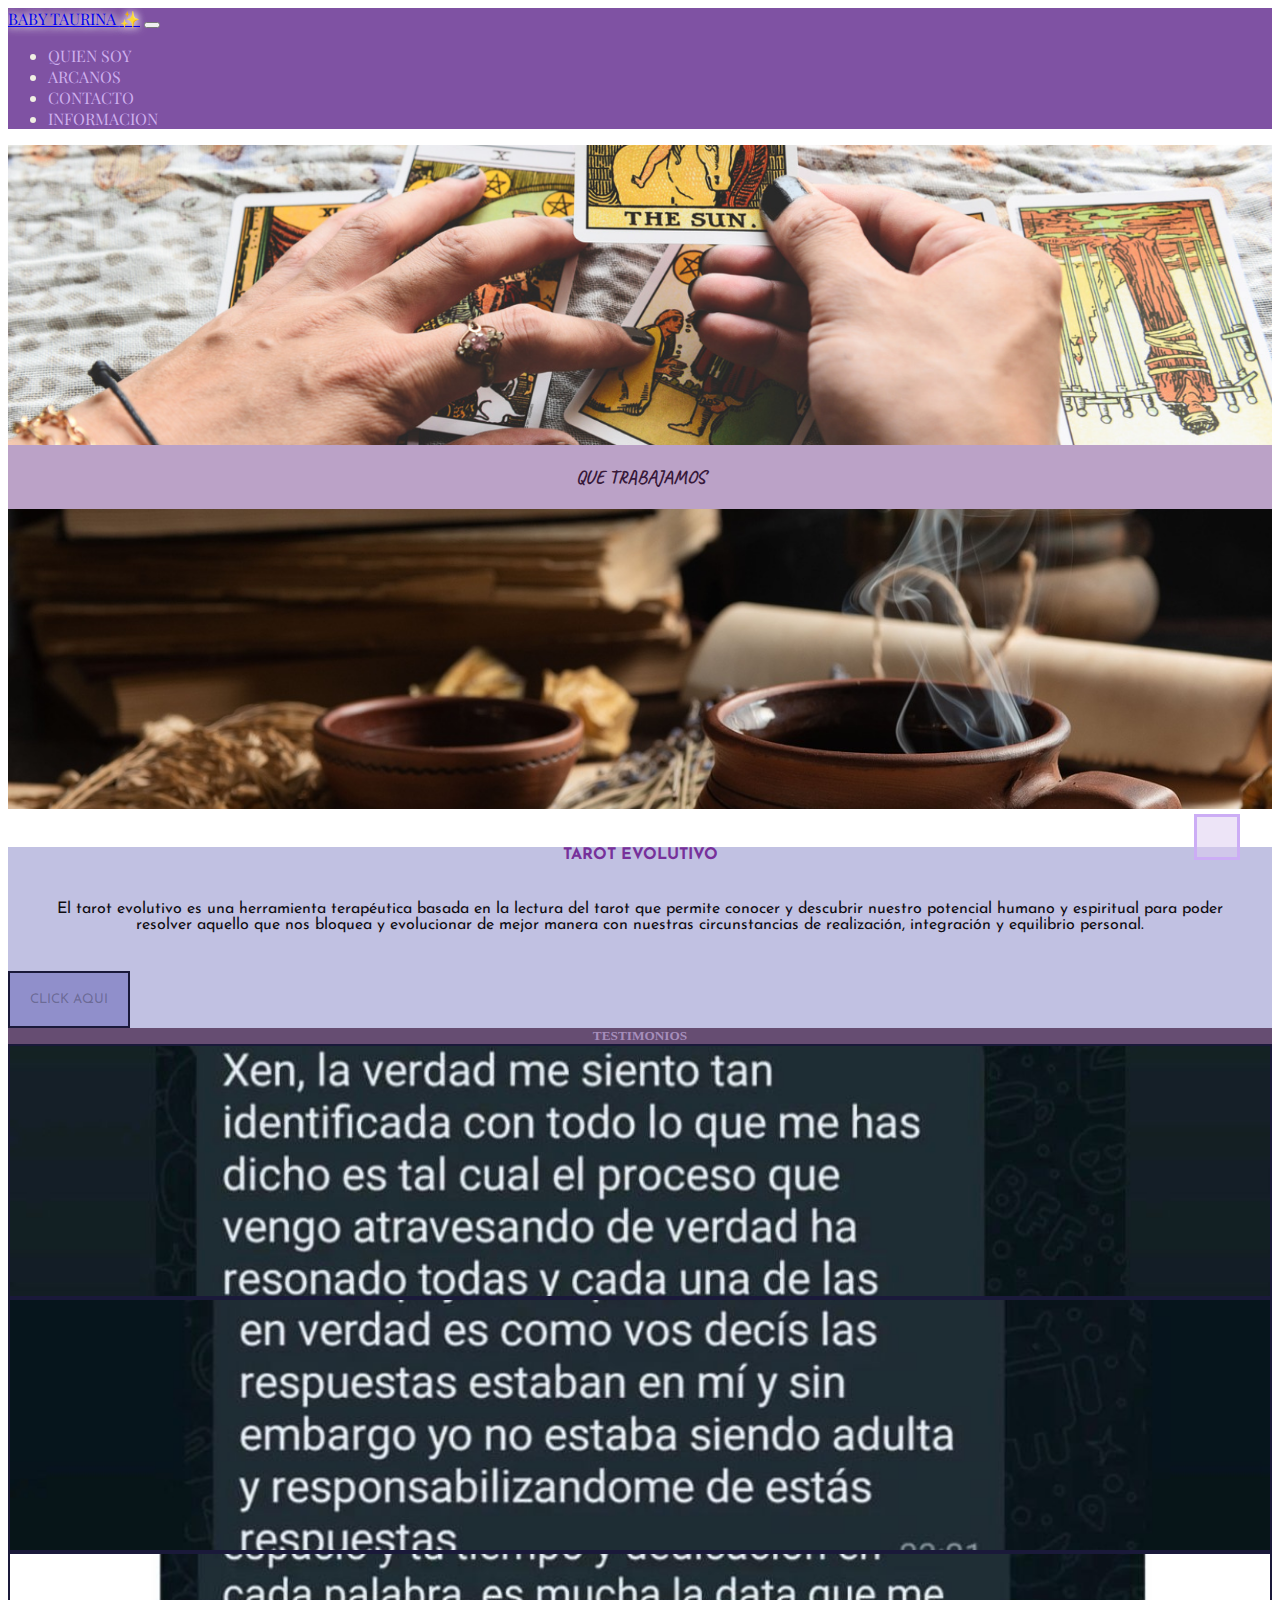
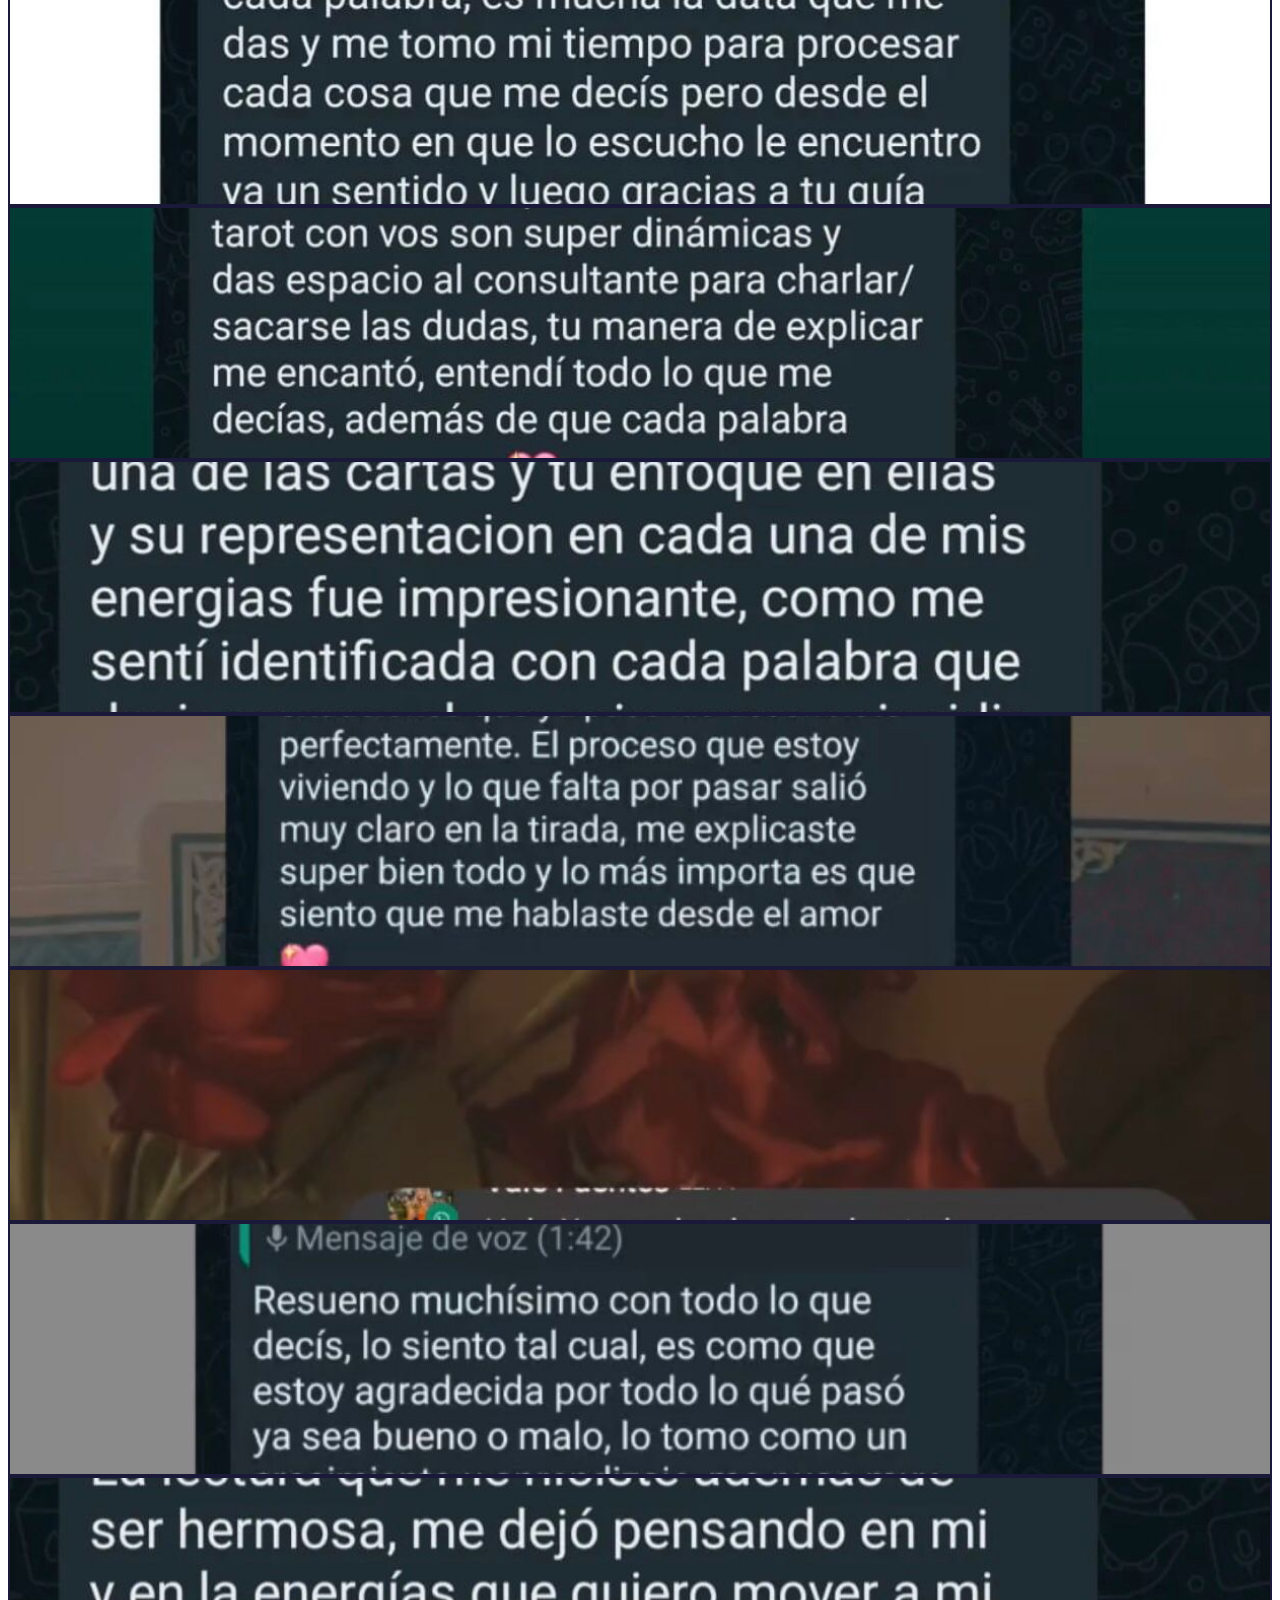
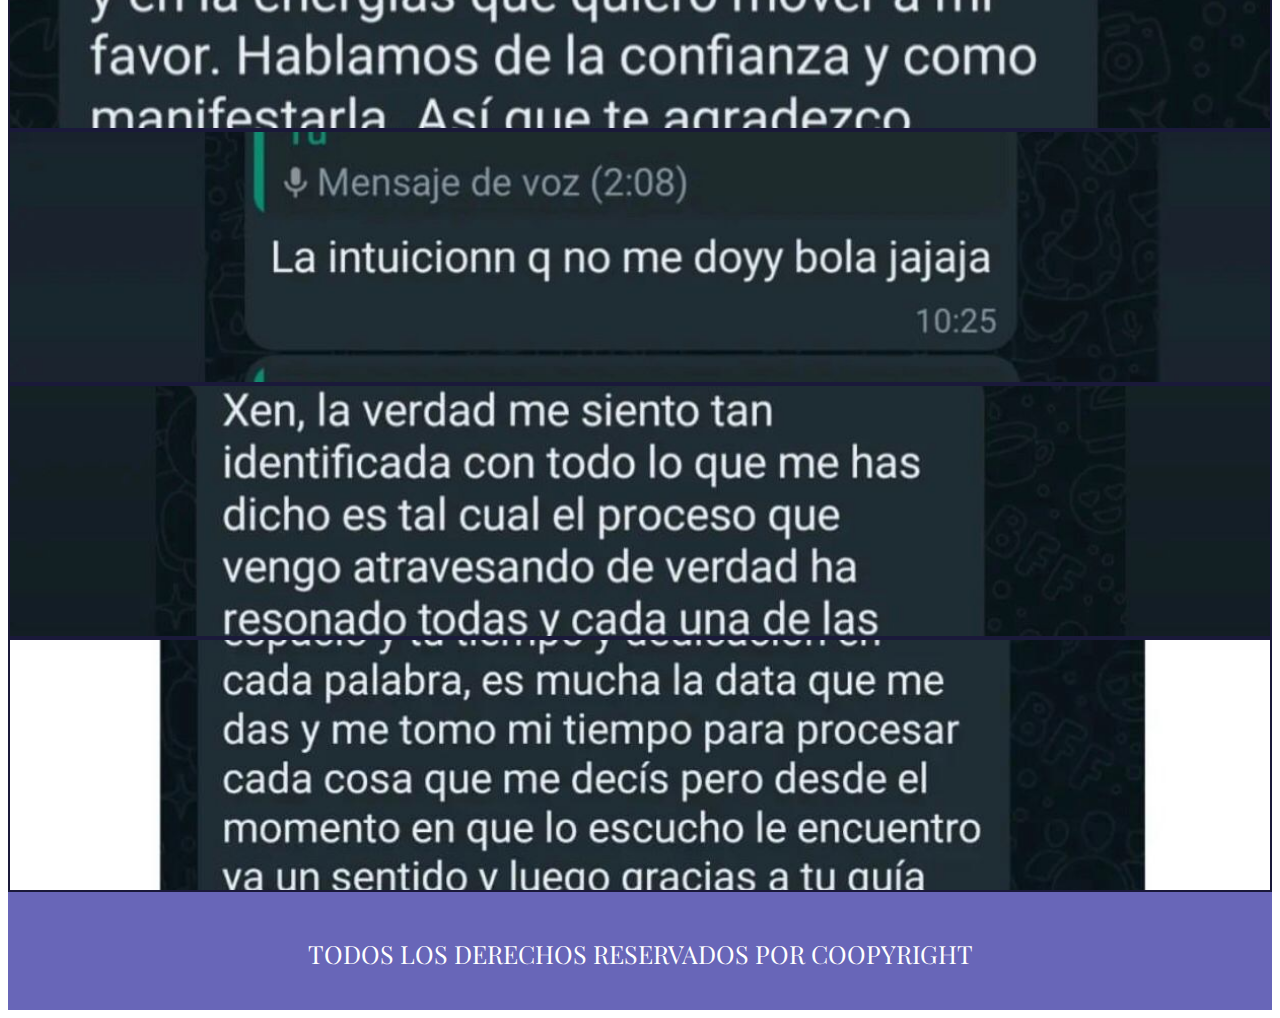
<file: index.html>
<!DOCTYPE html>
<html lang="es">

<head>
  <meta charset="UTF-8">
  <meta http-equiv="X-UA-Compatible" content="IE=edge">
  <meta name="viewport" content="width=device-width, initial-scale=1.0">
  <link rel="shortcut icon" href="img/tauro.png" type="image/x-icon">
  <link rel="stylesheet" href="https://cdnjs.cloudflare.com/ajax/libs/font-awesome/6.4.0/css/all.min.css"
    integrity="sha512-iecdLmaskl7CVkqkXNQ/ZH/XLlvWZOJyj7Yy7tcenmpD1ypASozpmT/E0iPtmFIB46ZmdtAc9eNBvH0H/ZpiBw=="
    crossorigin="anonymous" referrerpolicy="no-referrer" />
  <link rel="stylesheet" href="https://cdn.jsdelivr.net/npm/bootstrap@4.6.2/dist/css/bootstrap.min.css"
    integrity="sha384-xOolHFLEh07PJGoPkLv1IbcEPTNtaed2xpHsD9ESMhqIYd0nLMwNLD69Npy4HI+N" crossorigin="anonymous">
  <link rel="stylesheet" href="estilos.css">
  <title>HOME</title>
</head>

<body>
  <!-- comienza navbar -->
  <nav class="navbar navbar-expand-md  navbar-dark" id="HOMEBARRA">
    <!-- Brand -->
    <a class="navbar-brand" href="index.html">BABY TAURINA <span>✨</span></a>

    <!-- Toggler/collapsibe Button -->
    <button class="navbar-toggler" type="button" data-toggle="collapse" data-target="#collapsibleNavbar">
      <i class="fa-solid fa-bars-staggered fa-beat-fade"></i>
    </button>

    <!-- Navbar links -->
    <div class="collapse navbar-collapse" id="collapsibleNavbar">
      <ul class="navbar-nav">
        <li class="nav-item">
          <a class="nav-link" href="quiensoy.html">QUIEN SOY</a>
        </li>
        <li class="nav-item">
          <a class="nav-link" href="arcanos.html">ARCANOS</a>
        </li>
        <li class="nav-item">
          <a class="nav-link" href="contacto.html">CONTACTO</a>
        </li>
        <li class="nav-item">
          <a class="nav-link" href="masinfo.html">INFORMACION</a>
        </li>
      </ul>
    </div>
  </nav>
  <!-- finaliza navbar -->

  <!-- jumbotron inicia -->
  <div class="jumbotron">
  </div>
  <!-- jumbotron finaliza -->

  <!-- nosotros del home inicia -->
  <h3>QUE TRABAJAMOS</h3>
  <div class="container-fluid nosotros">
    <div class="row">
      <div class="col-md-6 n-left"></div>
      <div class="col-md-6 n-right">
        <h4>TAROT EVOLUTIVO</h4>
        <p class="homep">El tarot evolutivo es una herramienta terapéutica basada en la lectura del tarot que permite
          conocer y descubrir nuestro potencial humano y espiritual para poder resolver aquello que nos bloquea y
          evolucionar de mejor manera con nuestras circunstancias de realización, integración y equilibrio personal.</p>
        <button class="btn btn-primary" id="botonhome" disabled>
          <span class="spinner-grow spinner-grow-sm"></span>
          CLICK AQUI
        </button>
      </div>
    </div>
  </div>
  <!-- nosotros del home finaliza -->

<!-- comienza galeria de home -->
<h5>TESTIMONIOS</h5>
<div class="container-fluid gal">
  <div class="row">
    <article class="col-sm-6 col-md-4 col-lg-3 art1"></article>
    <article class="col-sm-6 col-md-4 col-lg-3 art2"></article>
    <article class="col-sm-6 col-md-4 col-lg-3 art3"></article>
    <article class="col-sm-6 col-md-4 col-lg-3 art4"></article>
    <article class="col-sm-6 col-md-4 col-lg-3 art5"></article>
    <article class="col-sm-6 col-md-4 col-lg-3 art6"></article>
    <article class="col-sm-6 col-md-4 col-lg-3 art7"></article>
    <article class="col-sm-6 col-md-4 col-lg-3 art8"></article>
    <article class="col-sm-6 col-md-4 col-lg-3 art9"></article>
    <article class="col-sm-6 col-md-4 col-lg-3 art10"></article<article class="col-sm-6 col-md-4 col-lg-3 art10"></article>
    <article class="col-sm-6 col-md-4 col-lg-3 art1"></article>
    <article class="col-sm-6 col-md-4 col-lg-3 art3"></article>
  </div>

</div> 
<!-- finaliza galeria de home -->

  <!-- comienza footer -->
  <footer>
    <p>TODOS LOS DERECHOS RESERVADOS POR COOPYRIGHT</p>
    <div class="redes">
      <a href="https://www.instagram.com/baby.taurina/" target="_blank"><i class="fa-brands fa-instagram fa-beat"></i></a>
      <a href="https://twitter.com/TarotEvolutivo"target="_blank"><i class="fa-brands fa-twitter fa-beat"></i></a>
      <a href="https://www.facebook.com/tarotypsicogenealogia"target="_blank"><i class="fa-brands fa-facebook fa-beat"></i></a>
    </div>
  </footer>
  <a href="#" class="subir"><i class="fa-solid fa-chevron-up fa-bounce"></i></a>
  <!-- finaliza footer -->

  <!-- linkiado de bootrstrap -->
  <script src="https://cdn.jsdelivr.net/npm/jquery@3.5.1/dist/jquery.slim.min.js"
    integrity="sha384-DfXdz2htPH0lsSSs5nCTpuj/zy4C+OGpamoFVy38MVBnE+IbbVYUew+OrCXaRkfj"
    crossorigin="anonymous"></script>
  <script src="https://cdn.jsdelivr.net/npm/popper.js@1.16.1/dist/umd/popper.min.js"
    integrity="sha384-9/reFTGAW83EW2RDu2S0VKaIzap3H66lZH81PoYlFhbGU+6BZp6G7niu735Sk7lN"
    crossorigin="anonymous"></script>
  <script src="https://cdn.jsdelivr.net/npm/bootstrap@4.6.2/dist/js/bootstrap.min.js"
    integrity="sha384-+sLIOodYLS7CIrQpBjl+C7nPvqq+FbNUBDunl/OZv93DB7Ln/533i8e/mZXLi/P+"
    crossorigin="anonymous"></script>
  <!-- linkiado de bootrstrap -->
</body>

</html>
</file>
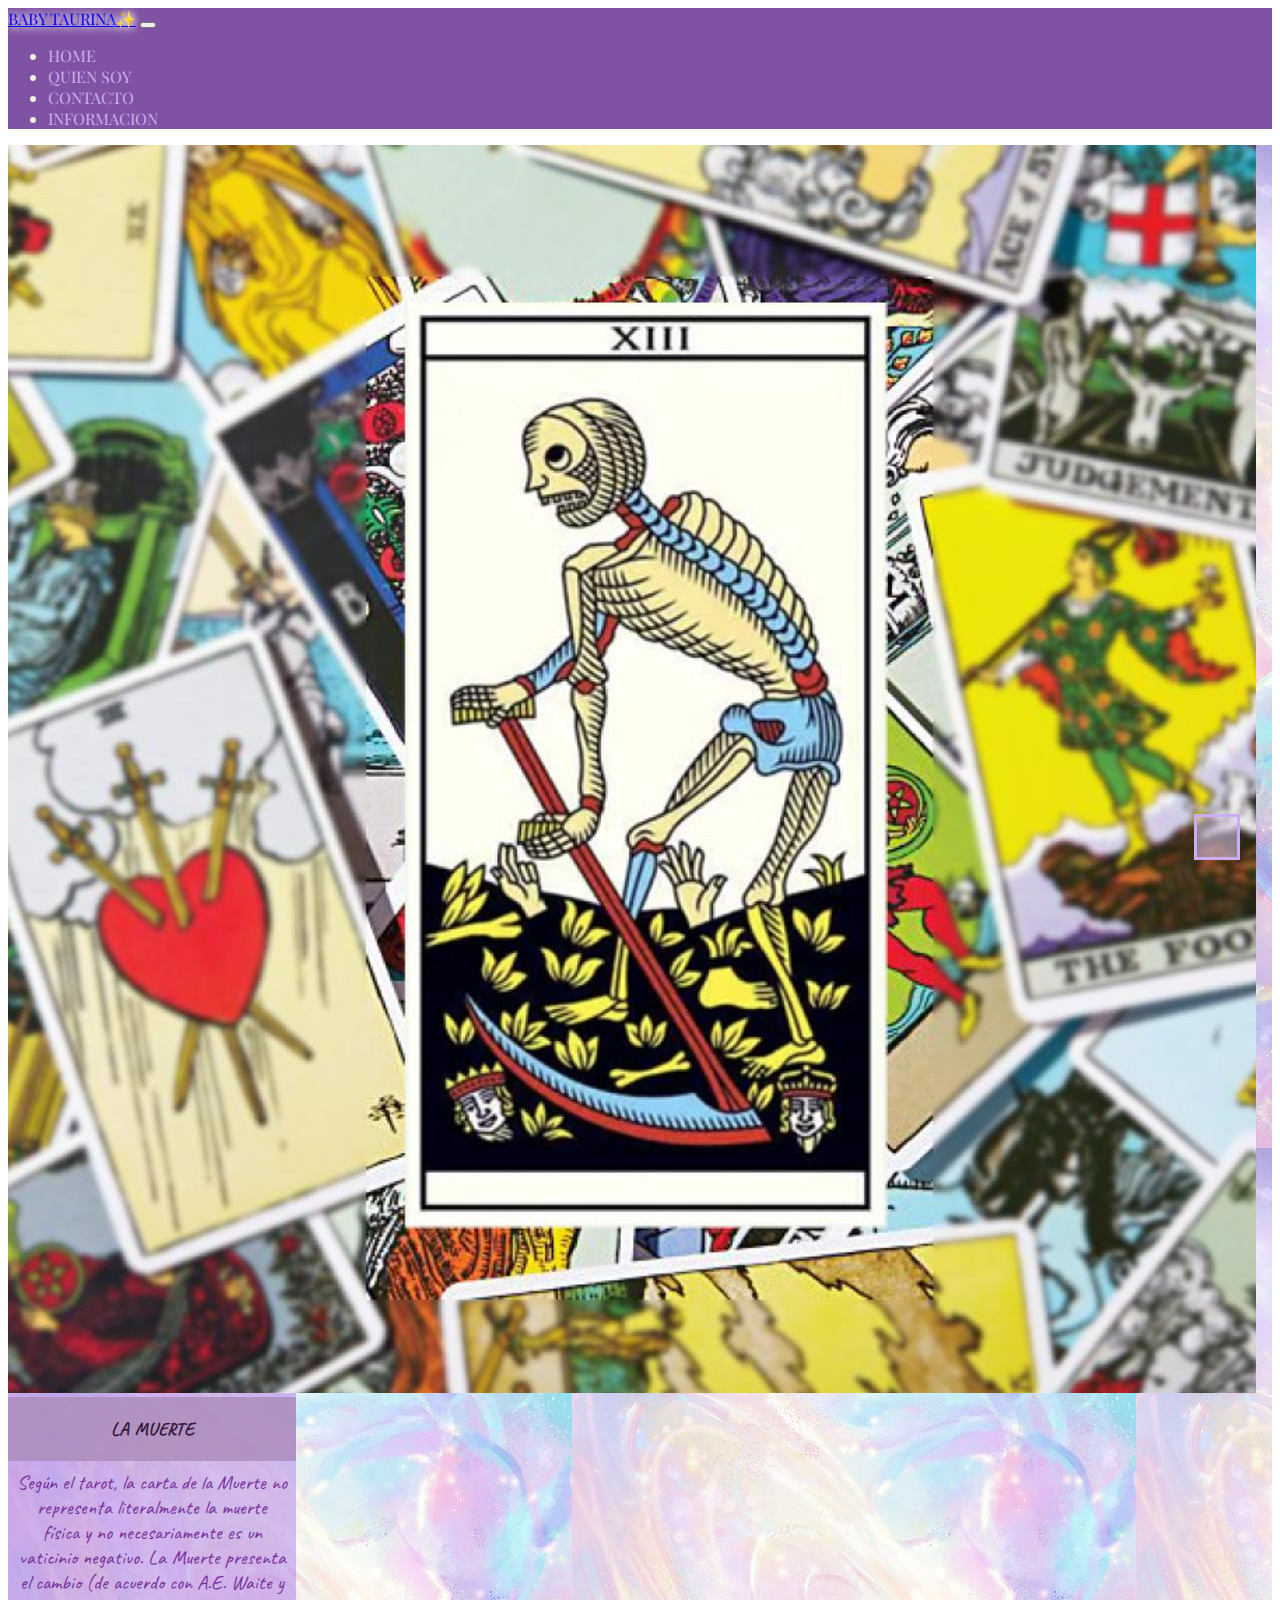
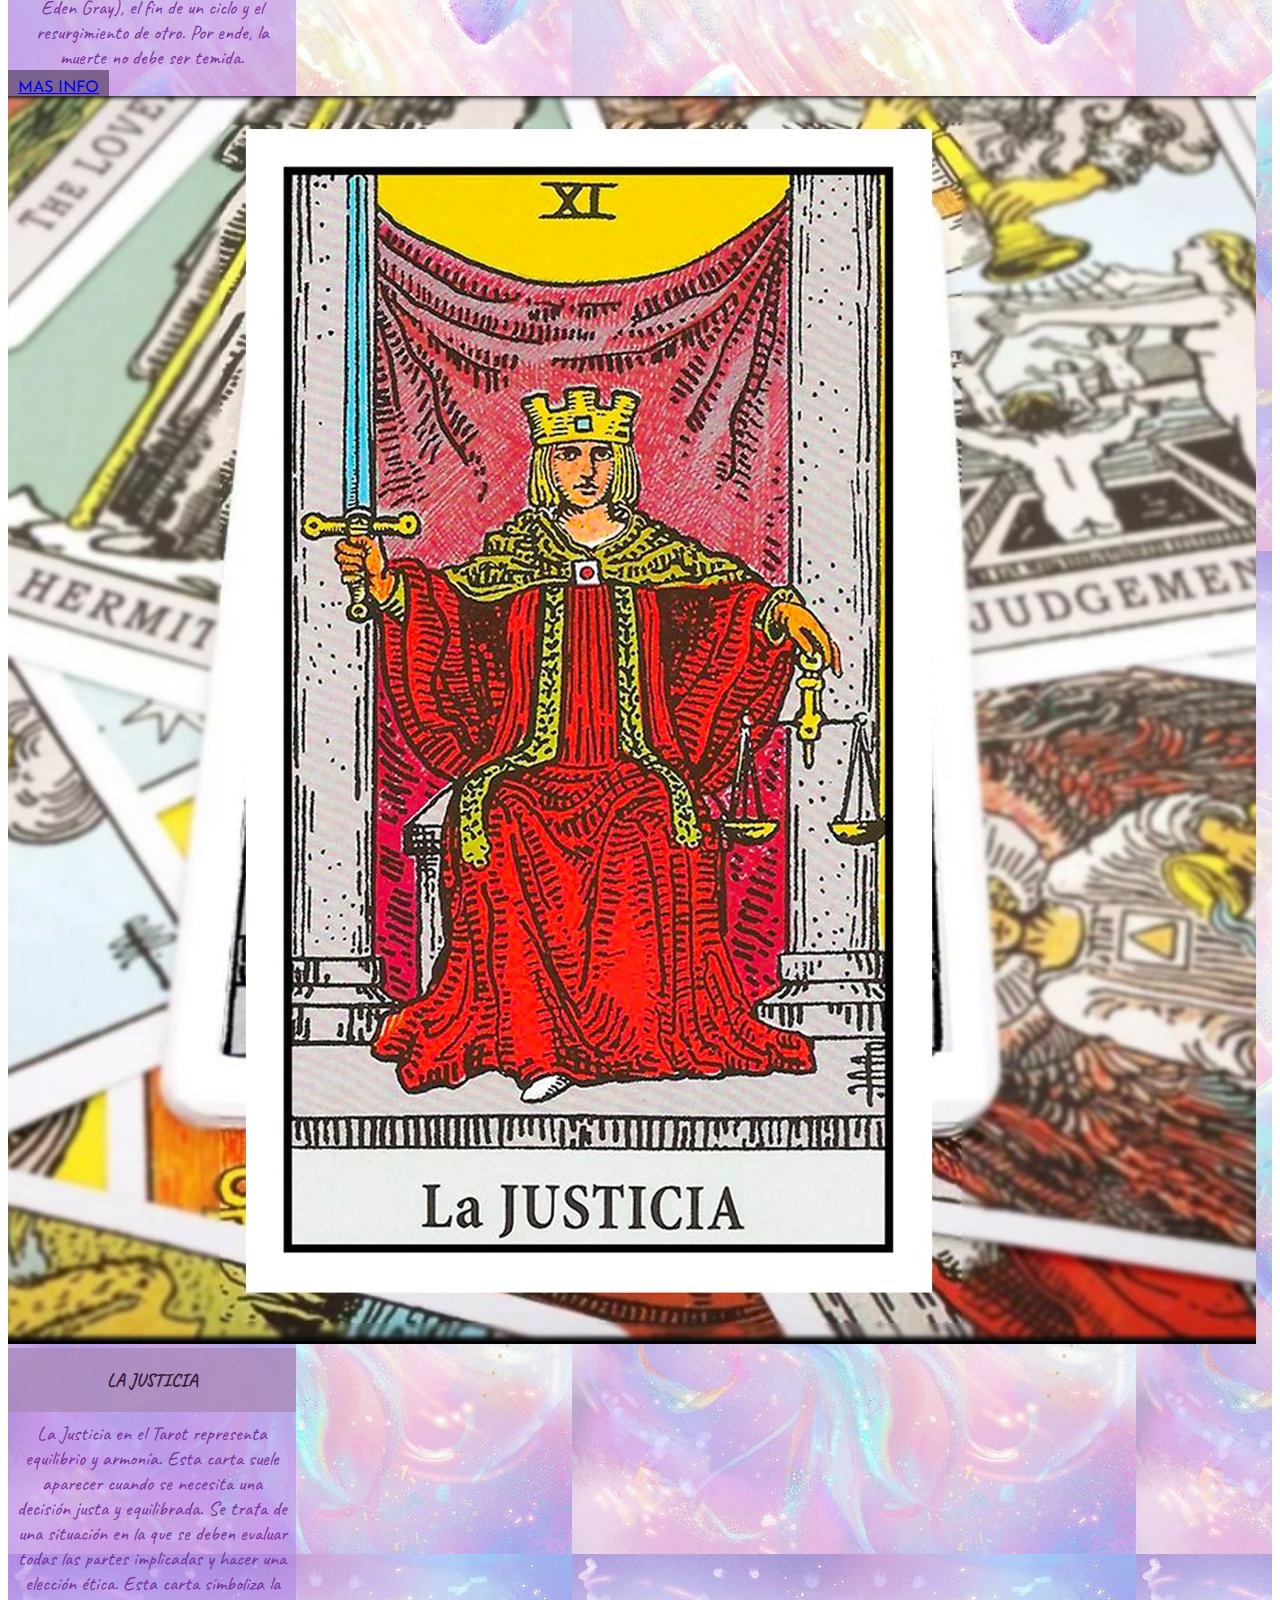
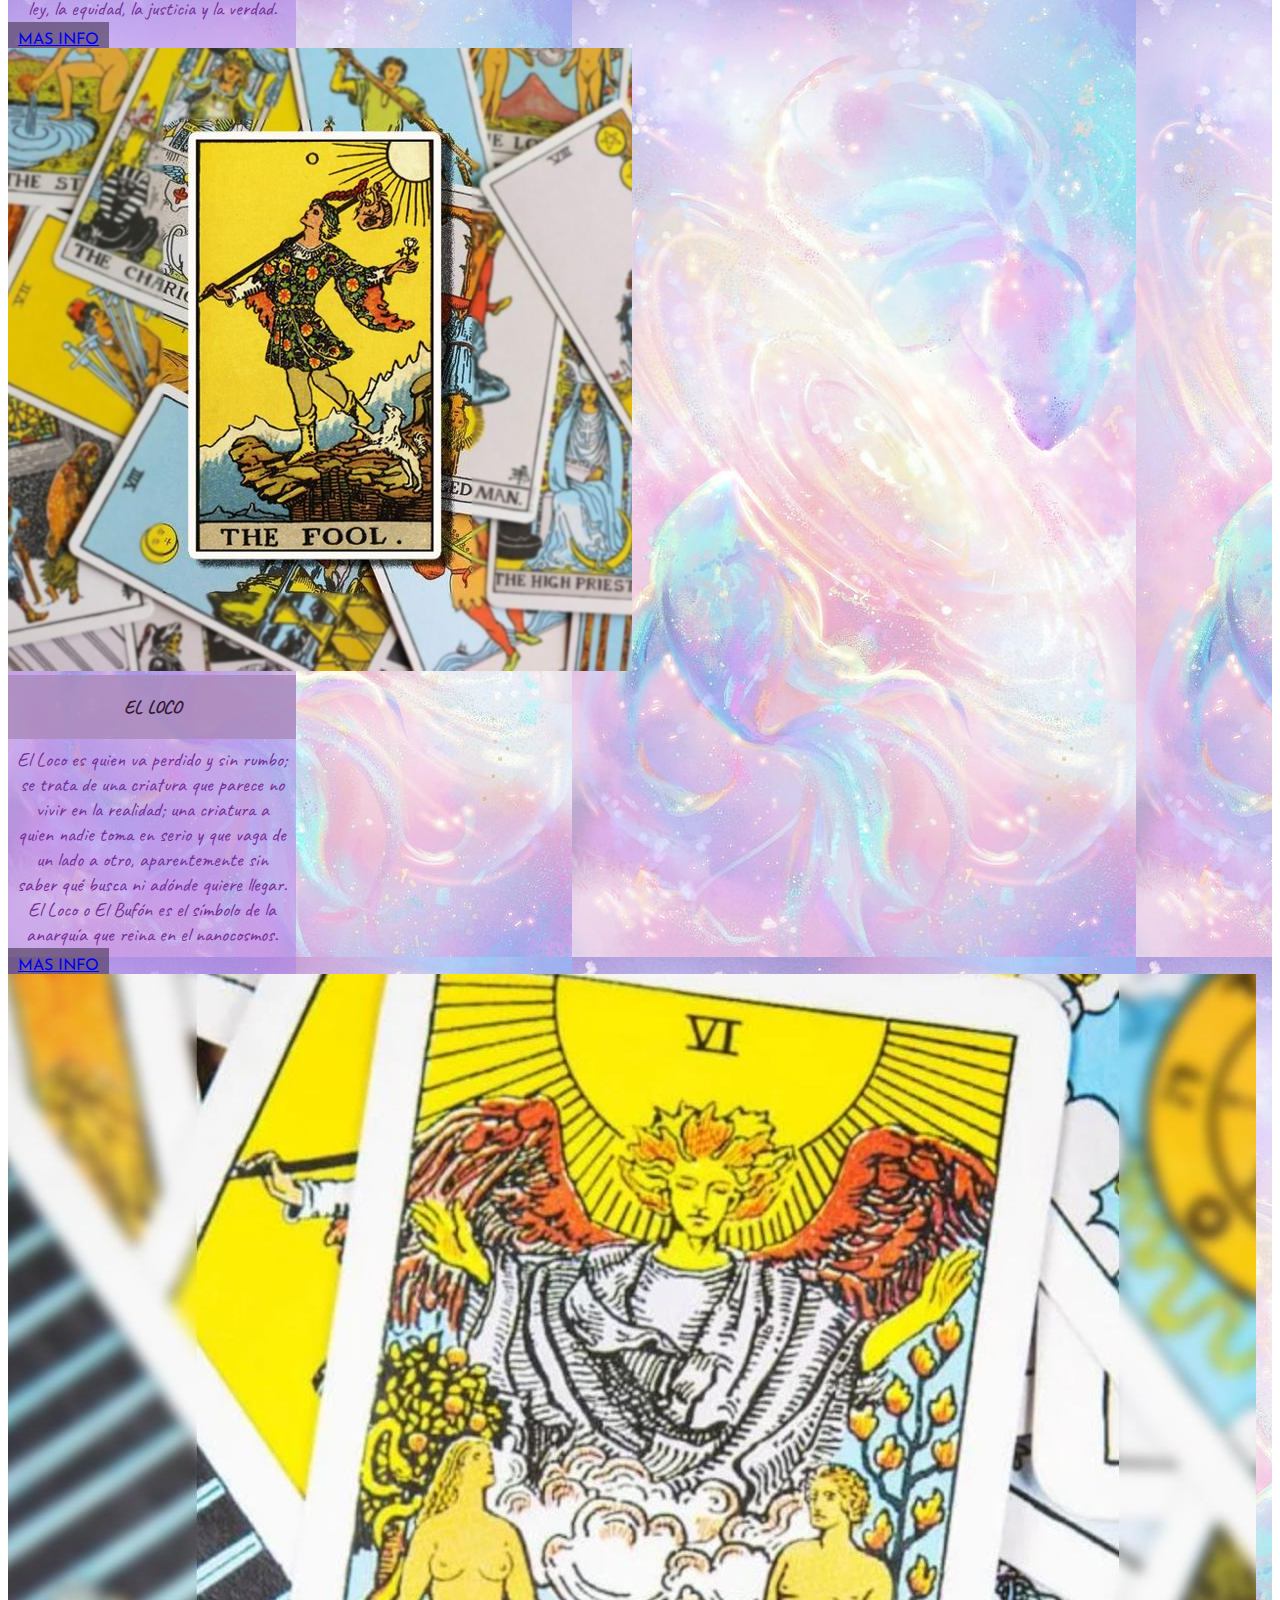
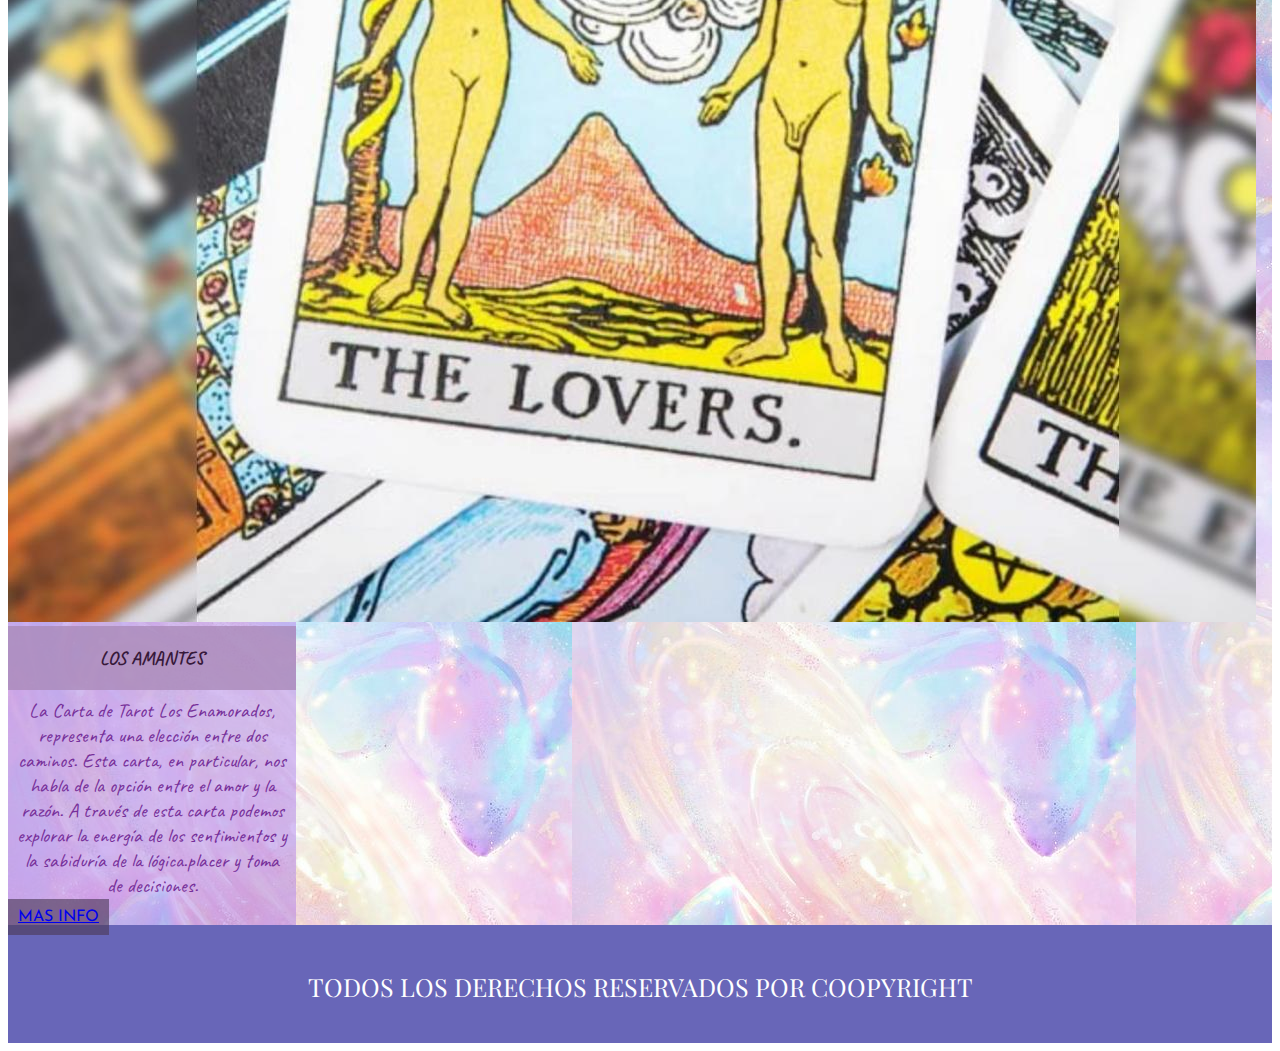
<file: arcanos.html>
<!DOCTYPE html>
<html lang="es">

<head>
  <meta charset="UTF-8">
  <meta http-equiv="X-UA-Compatible" content="IE=edge">
  <meta name="viewport" content="width=device-width, initial-scale=1.0">
  <link rel="shortcut icon" href="img/tauro.png" type="image/x-icon">
  <link rel="stylesheet" href="https://cdnjs.cloudflare.com/ajax/libs/font-awesome/6.4.0/css/all.min.css"
    integrity="sha512-iecdLmaskl7CVkqkXNQ/ZH/XLlvWZOJyj7Yy7tcenmpD1ypASozpmT/E0iPtmFIB46ZmdtAc9eNBvH0H/ZpiBw=="
    crossorigin="anonymous" referrerpolicy="no-referrer" />
  <link rel="stylesheet" href="https://cdn.jsdelivr.net/npm/bootstrap@4.6.2/dist/css/bootstrap.min.css"
    integrity="sha384-xOolHFLEh07PJGoPkLv1IbcEPTNtaed2xpHsD9ESMhqIYd0nLMwNLD69Npy4HI+N" crossorigin="anonymous">
  <link rel="stylesheet" href="estilos.css">
  <title>QUIEN SOY</title>
</head>

<body>
  <!-- navbar comienza -->
  <nav class="navbar navbar-expand-md  navbar-dark" id="HOMEBARRA">
    <!-- Brand -->
    <a class="navbar-brand" href="index.html">BABY TAURINA<span>✨</span></a>

    <!-- Toggler/collapsibe Button -->
    <button class="navbar-toggler" type="button" data-toggle="collapse" data-target="#collapsibleNavbar">
      <i class="fa-solid fa-bars-staggered fa-beat-fade"></i>
    </button>

    <!-- Navbar links -->
    <div class="collapse navbar-collapse" id="collapsibleNavbar">
      <ul class="navbar-nav">
        <li class="nav-item">
          <a class="nav-link" href="index.html">HOME</a>
        </li>
        <li class="nav-item">
          <a class="nav-link" href="quiensoy.html">QUIEN SOY</a>
        </li>
        <li class="nav-item">
          <a class="nav-link" href="contacto.html">CONTACTO</a>
        </li>
        <li class="nav-item">
          <a class="nav-link" href="masinfo.html">INFORMACION</a>
        </li>
      </ul>
    </div>
  </nav>
  <!-- navbar finaliza -->
  <div class="fondo">
    <!-- comienza card -->
    <div class="row mx-5">
      <!-- tarjeta 1 -->
      <div class="col al-5">
        <div class="card" style="width: 18rem;">
          <img src="img/lamuerte.jpg" class="card-img-top" alt="imgcard">
          <div class="bodycard">
            <h3>LA MUERTE</h3>
            <p>Según el tarot, la carta de la Muerte no representa literalmente la muerte física y no necesariamente es
              un vaticinio negativo. La Muerte presenta el cambio (de acuerdo con A.E. Waite y Eden Gray), el fin de un
              ciclo y el resurgimiento de otro. Por ende, la muerte no debe ser temida.</p>
            <a href="https://www.youtube.com/watch?v=y9A29L9-NEw&list=PLaLZm-e7y2HScQmz7Wn1419Nfst8wtXW4&index=14" target="_blank"
              class="btn btn-primary">MAS INFO</a>
          </div>
        </div>
      </div>
      <!-- tarjeta 2 -->
      <div class="col al-5">
        <div class="card" style="width: 18rem;">
          <img src="img/lajusticia.jpg" class="card-img-top" alt="imgcard">
          <div class="bodycard">
            <h3>LA JUSTICIA</h3>
            <p>La Justicia en el Tarot representa equilibrio y armonía. Esta carta suele aparecer cuando se necesita una
              decisión justa y equilibrada. Se trata de una situación en la que se deben evaluar todas las partes
              implicadas y hacer una elección ética. Esta carta simboliza la ley, la equidad, la justicia y la verdad.
            </p>
            <a href="https://www.youtube.com/watch?v=1_UjAIAc4q4&list=PLaLZm-e7y2HScQmz7Wn1419Nfst8wtXW4&index=12" target="_blank"
              class="btn btn-primary">MAS INFO</a>
          </div>
        </div>
      </div>
      <!-- tarjeta 3 -->
      <div class="col al-5">
        <div class="card" style="width: 18rem;">
          <img src="img/elloco.jpg" class="card-img-top" alt="imgcard">
          <div class="bodycard">
            <h3>EL LOCO</h3>
            <p>El Loco es quien va perdido y sin rumbo; se trata de una criatura que parece no vivir en la realidad; una
              criatura a quien nadie toma en serio y que vaga de un lado a otro, aparentemente sin saber qué busca ni
              adónde quiere llegar. El Loco o El Bufón es el símbolo de la anarquía que reina en el nanocosmos.</p>
            <a href="https://www.youtube.com/watch?v=9WW5N6us998" target="_blank" class="btn btn-primary">MAS INFO</a>
          </div>
        </div>
      </div>
      <!-- tarjeta  -->
      <div class="card" style="width: 18rem;">
        <img src="img/losamantes.jpg" class="card-img-top" alt="imgcard">
        <div class="bodycard">
          <h3>LOS AMANTES</h3>
          <p>La Carta de Tarot Los Enamorados, representa una elección entre dos caminos. Esta carta, en particular, nos
            habla de la opción entre el amor y la razón. A través de esta carta podemos explorar la energía de los
            sentimientos y la sabiduría de la lógica.placer y toma de decisiones.</p>
          <a href="https://www.youtube.com/watch?v=0ei4wN6mBm0&list=PLaLZm-e7y2HScQmz7Wn1419Nfst8wtXW4&index=7" target="_blank"
            class="btn btn-primary">MAS INFO</a>
        </div>
      </div>
    </div>
    <!-- finaliza card -->
  </div>

  <!-- comienza footer -->
  <footer>
    <p>TODOS LOS DERECHOS RESERVADOS POR COOPYRIGHT</p>
    <div class="redes">
      <a href="https://www.instagram.com/baby.taurina/" target="_blank"><i
          class="fa-brands fa-instagram fa-beat"></i></a>
      <a href="https://twitter.com/TarotEvolutivo" target="_blank"><i class="fa-brands fa-twitter fa-beat"></i></a>
      <a href="https://www.facebook.com/tarotypsicogenealogia" target="_blank"><i
          class="fa-brands fa-facebook fa-beat"></i></a>
    </div>
  </footer>
  <a href="#" class="subir"><i class="fa-solid fa-chevron-up fa-bounce"></i></a> 
  <!-- finaliza footer -->

  <!-- linekiado de bootrstarp -->
  <script src="https://cdn.jsdelivr.net/npm/jquery@3.5.1/dist/jquery.slim.min.js"
    integrity="sha384-DfXdz2htPH0lsSSs5nCTpuj/zy4C+OGpamoFVy38MVBnE+IbbVYUew+OrCXaRkfj"
    crossorigin="anonymous"></script>
  <script src="https://cdn.jsdelivr.net/npm/popper.js@1.16.1/dist/umd/popper.min.js"
    integrity="sha384-9/reFTGAW83EW2RDu2S0VKaIzap3H66lZH81PoYlFhbGU+6BZp6G7niu735Sk7lN"
    crossorigin="anonymous"></script>
  <script src="https://cdn.jsdelivr.net/npm/bootstrap@4.6.2/dist/js/bootstrap.min.js"
    integrity="sha384-+sLIOodYLS7CIrQpBjl+C7nPvqq+FbNUBDunl/OZv93DB7Ln/533i8e/mZXLi/P+"
    crossorigin="anonymous"></script>
  <!-- linekiado de bootrstarp -->
</body>

</html>
</file>
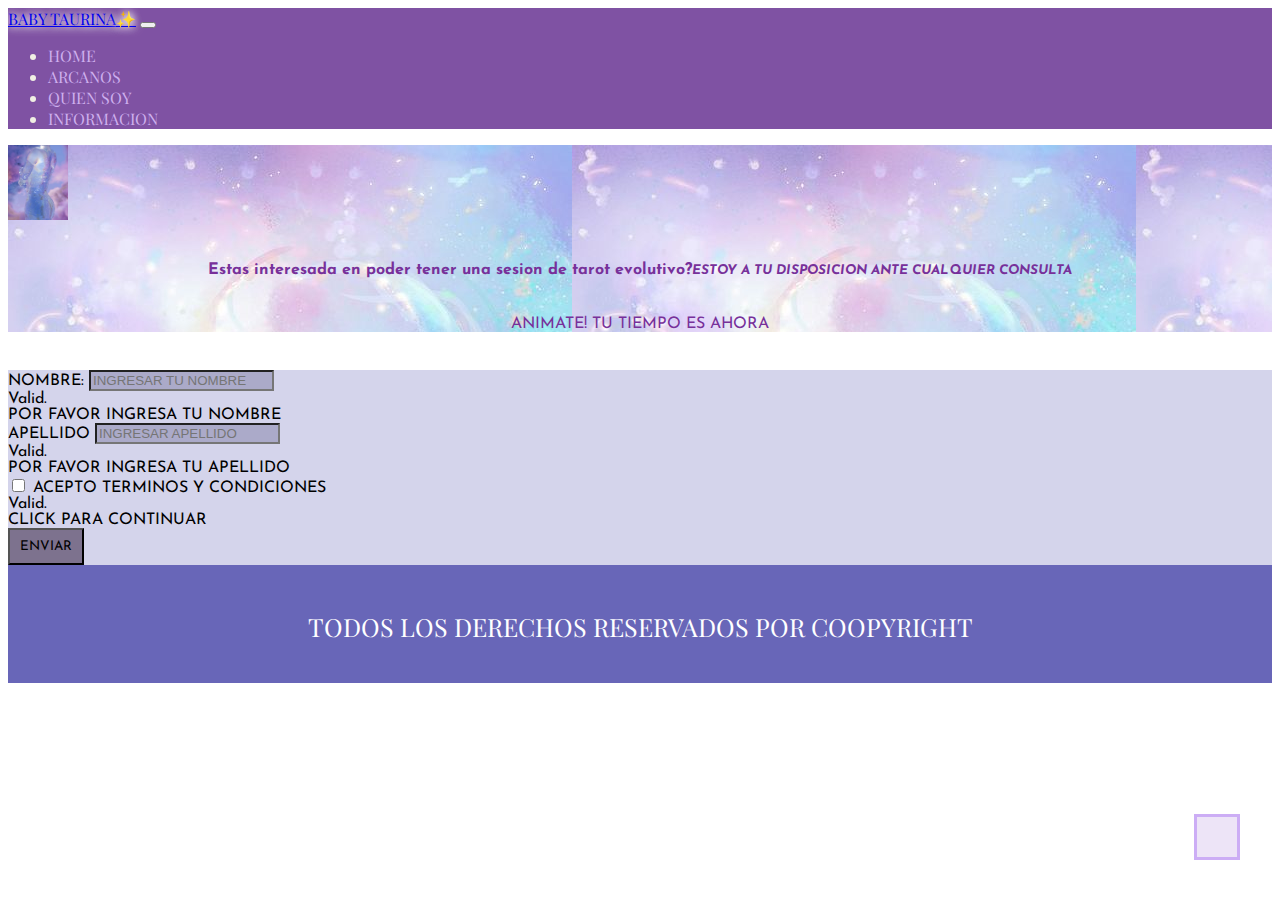
<file: contacto.html>
<!DOCTYPE html>
<html lang="es">

<head>
  <meta charset="UTF-8">
  <meta http-equiv="X-UA-Compatible" content="IE=edge">
  <meta name="viewport" content="width=device-width, initial-scale=1.0">
  <link rel="shortcut icon" href="img/tauro.png" type="image/x-icon">
  <link rel="stylesheet" href="https://cdnjs.cloudflare.com/ajax/libs/font-awesome/6.4.0/css/all.min.css"
    integrity="sha512-iecdLmaskl7CVkqkXNQ/ZH/XLlvWZOJyj7Yy7tcenmpD1ypASozpmT/E0iPtmFIB46ZmdtAc9eNBvH0H/ZpiBw=="
    crossorigin="anonymous" referrerpolicy="no-referrer" />
  <link rel="stylesheet" href="https://cdn.jsdelivr.net/npm/bootstrap@4.6.2/dist/css/bootstrap.min.css"
    integrity="sha384-xOolHFLEh07PJGoPkLv1IbcEPTNtaed2xpHsD9ESMhqIYd0nLMwNLD69Npy4HI+N" crossorigin="anonymous">
  <link rel="stylesheet" href="estilos.css">
  <title>CONTACTO</title>
</head>

<body>
  <nav class="navbar navbar-expand-md  navbar-dark" id="HOMEBARRA">
    <!-- Brand -->
    <a class="navbar-brand" href="index.html">BABY TAURINA<span>✨</span></a>

    <!-- Toggler/collapsibe Button -->
    <button class="navbar-toggler" type="button" data-toggle="collapse" data-target="#collapsibleNavbar">
      <i class="fa-solid fa-bars-staggered fa-beat-fade"></i>
    </button>

    <!-- Navbar links -->
    <div class="collapse navbar-collapse" id="collapsibleNavbar">
      <ul class="navbar-nav">
        <li class="nav-item">
          <a class="nav-link" href="index.html">HOME</a>
        </li>
        <li class="nav-item">
          <a class="nav-link" href="arcanos.html">ARCANOS</a>
        </li>
        <li class="nav-item">
          <a class="nav-link" href="quiensoy.html">QUIEN SOY</a>
        </li>
        <li class="nav-item">
          <a class="nav-link" href="masinfo.html">INFORMACION</a>
        </li>
      </ul>
    </div>
  </nav>

  <!-- jumbotron inicia -->
  <!-- <div class="qjumbotron">
    <h1 class="tjumbo">INGRESA TUS DATOS PARA QUE PODAMOS CONTACTARNOS CONTIGO!</h1>
    <p class="pjumbo">Hola, es un placer tenerte aca, queremos que esta experiencia sea lo mas unica posible por eso te
      pedimos tus datos para siempre mantenerte al tanto de informacion nueva, descuentos, sorpresas y más!</p>
  </div> -->
  <!-- jumbotron finaliza -->

  <!-- prueba -->
  <div class="media border p-3" id="comentario">
    <img src="img/body.jpg" alt="XENIA TAROTISTA" class="mr-3 mt-3 rounded-circle" style="width:60px;">
    <div class="media-body">
      <h4>Estas interesada en poder tener una sesion de tarot evolutivo?<small><i>ESTOY A TU DISPOSICION ANTE CUALQUIER
            CONSULTA</i></small></h4>
      <p>ANIMATE! TU TIEMPO ES AHORA</p>
    </div>
  </div>
  <!-- prueba -->

  <form action="/action_page.php" class="was-validated">
    <div class="form-group">
      <label for="uname">NOMBRE:</label>
      <input type="text" class="form-control" id="uname" placeholder="INGRESAR TU NOMBRE" name="uname" required>
      <div class="valid-feedback">Valid.</div>
      <div class="invalid-feedback">POR FAVOR INGRESA TU NOMBRE</div>
    </div>
    <div class="form-group">
      <label for="pwd">APELLIDO</label>
      <input type="password" class="form-control" id="pwd" placeholder="INGRESAR APELLIDO" name="pswd" required>
      <div class="valid-feedback">Valid.</div>
      <div class="invalid-feedback">POR FAVOR INGRESA TU APELLIDO</div>
    </div>
    <div class="form-group form-check">
      <label class="form-check-label">
        <input class="form-check-input" type="checkbox" name="remember" required> ACEPTO TERMINOS Y CONDICIONES
        <div class="valid-feedback">Valid.</div>
        <div class="invalid-feedback">CLICK PARA CONTINUAR</div>
      </label>
    </div>
    <button type="submit" class="btn btn-primary">ENVIAR</button>
  </form>

  <footer>
    <p>TODOS LOS DERECHOS RESERVADOS POR COOPYRIGHT</p>
    <div class="redes">
      <a href="https://www.instagram.com/baby.taurina/" target="_blank"><i
          class="fa-brands fa-instagram fa-beat"></i></a>
      <a href="https://twitter.com/TarotEvolutivo" target="_blank"><i class="fa-brands fa-twitter fa-beat"></i></a>
      <a href="https://www.facebook.com/tarotypsicogenealogia" target="_blank"><i
          class="fa-brands fa-facebook fa-beat"></i></a> 
    </div>
  </footer>
  <a href="#" class="subir"><i class="fa-solid fa-chevron-up fa-bounce"></i></a>

  <script src="https://cdn.jsdelivr.net/npm/jquery@3.5.1/dist/jquery.slim.min.js"
    integrity="sha384-DfXdz2htPH0lsSSs5nCTpuj/zy4C+OGpamoFVy38MVBnE+IbbVYUew+OrCXaRkfj"
    crossorigin="anonymous"></script>
  <script src="https://cdn.jsdelivr.net/npm/popper.js@1.16.1/dist/umd/popper.min.js"
    integrity="sha384-9/reFTGAW83EW2RDu2S0VKaIzap3H66lZH81PoYlFhbGU+6BZp6G7niu735Sk7lN"
    crossorigin="anonymous"></script>
  <script src="https://cdn.jsdelivr.net/npm/bootstrap@4.6.2/dist/js/bootstrap.min.js"
    integrity="sha384-+sLIOodYLS7CIrQpBjl+C7nPvqq+FbNUBDunl/OZv93DB7Ln/533i8e/mZXLi/P+"
    crossorigin="anonymous"></script>
</body>

</html>
</file>
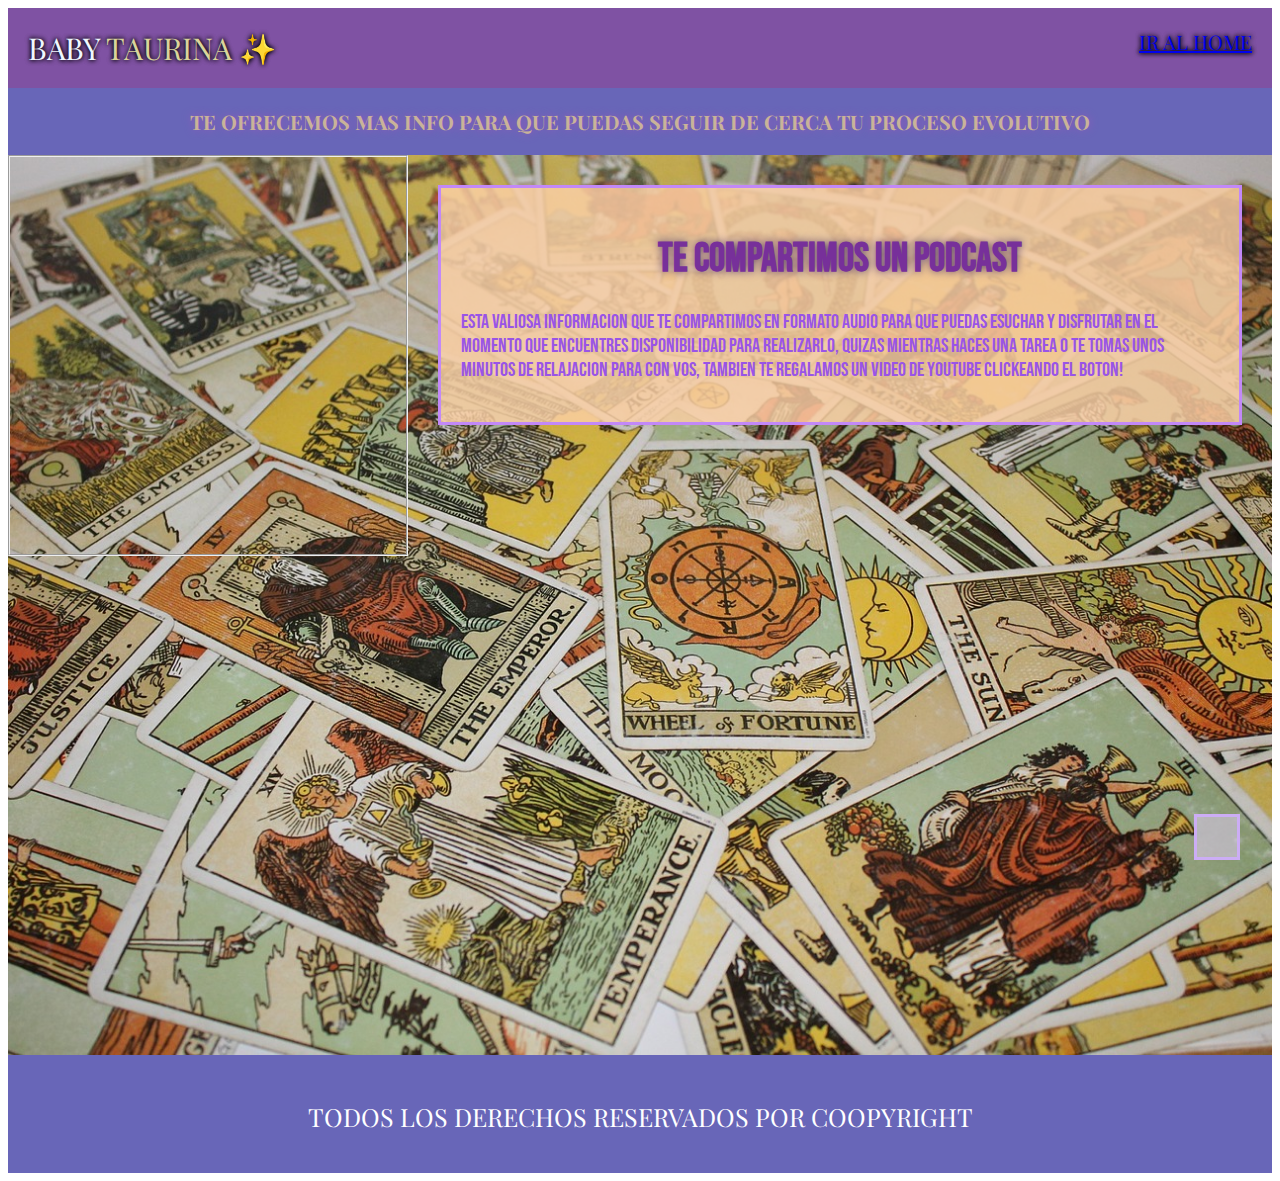
<file: masinfo.html>
<!DOCTYPE html>
<html lang="es">

<head>
    <meta charset="UTF-8">
    <meta http-equiv="X-UA-Compatible" content="IE=edge">
    <meta name="viewport" content="width=device-width, initial-scale=1.0">
    <link rel="shortcut icon" href="img/tauro.png" type="image/x-icon">
    <link rel="stylesheet" href="https://cdnjs.cloudflare.com/ajax/libs/font-awesome/6.4.0/css/all.min.css"
        integrity="sha512-iecdLmaskl7CVkqkXNQ/ZH/XLlvWZOJyj7Yy7tcenmpD1ypASozpmT/E0iPtmFIB46ZmdtAc9eNBvH0H/ZpiBw=="
        crossorigin="anonymous" referrerpolicy="no-referrer" />
    <link rel="stylesheet" href="https://cdn.jsdelivr.net/npm/bootstrap@4.6.2/dist/css/bootstrap.min.css"
        integrity="sha384-xOolHFLEh07PJGoPkLv1IbcEPTNtaed2xpHsD9ESMhqIYd0nLMwNLD69Npy4HI+N" crossorigin="anonymous">
    <link rel="stylesheet" href="estilos.css">
    <title>MAS INFORMACION</title>
</head>

<body>
    <!-- header flexbox inicia-->
    <header>
        <aside class="logo">BABY <span>TAURINA ✨</span></aside>
        <nav>
            <a href="index.html">IR AL HOME</a>
        </nav>
    </header>
    <!-- header flexbox finaliza-->

    <!-- comienza relleno de body -->
    <h1 class="ttmasinfo">TE OFRECEMOS MAS INFO PARA QUE PUEDAS SEGUIR DE CERCA TU PROCESO EVOLUTIVO</h1>
    <main>
        <aside class="call">
            <h1 id="mitt">TE COMPARTIMOS UN PODCAST</h1>
            <p>Esta valiosa informacion que te compartimos en formato audio para que puedas esuchar y disfrutar en el
                momento que encuentres disponibilidad para realizarlo, quizas mientras haces una tarea o te tomas unos
                minutos de relajacion para con vos, tambien te regalamos un video de youtube clickeando el boton!</p>
            <a href="https://www.youtube.com/watch?v=Fxmm0LrXthk" target="_blank"><i
                    class="fa-solid fa-star fa-bounce"></i></a>
        </aside>
        <fieldset id="videos">
            <iframe style="border-radius:12px"
                src="https://open.spotify.com/embed/show/52HMZlhTMgEC30y2q4DyM3?utm_source=generator" width="300"
                height="352" frameBorder="0" allowfullscreen=""
                allow="autoplay; clipboard-write; encrypted-media; fullscreen; picture-in-picture"
                loading="lazy"></iframe> <br>
        </fieldset>
    </main>
    <!-- finaliza relleno de body -->

    <!-- comienza footer -->
    <footer>
        <p>TODOS LOS DERECHOS RESERVADOS POR COOPYRIGHT</p>
        <div class="redes">
            <a href="https://www.instagram.com/baby.taurina/" target="_blank"><i
                    class="fa-brands fa-instagram fa-beat"></i></a>
            <a href="https://twitter.com/TarotEvolutivo" target="_blank"><i
                    class="fa-brands fa-twitter fa-beat"></i></a>
            <a href="https://www.facebook.com/tarotypsicogenealogia" target="_blank"><i
                    class="fa-brands fa-facebook fa-beat"></i></a>
        </div>
    </footer>
    <!-- finaliza footer -->

    <!-- linkiado de bootstrap -->
    <a href="#" class="subir"><i class="fa-solid fa-chevron-up fa-bounce"></i></a>
    <script src="https://cdn.jsdelivr.net/npm/jquery@3.5.1/dist/jquery.slim.min.js"
        integrity="sha384-DfXdz2htPH0lsSSs5nCTpuj/zy4C+OGpamoFVy38MVBnE+IbbVYUew+OrCXaRkfj"
        crossorigin="anonymous"></script>
    <script src="https://cdn.jsdelivr.net/npm/popper.js@1.16.1/dist/umd/popper.min.js"
        integrity="sha384-9/reFTGAW83EW2RDu2S0VKaIzap3H66lZH81PoYlFhbGU+6BZp6G7niu735Sk7lN"
        crossorigin="anonymous"></script>
    <script src="https://cdn.jsdelivr.net/npm/bootstrap@4.6.2/dist/js/bootstrap.min.js"
        integrity="sha384-+sLIOodYLS7CIrQpBjl+C7nPvqq+FbNUBDunl/OZv93DB7Ln/533i8e/mZXLi/P+"
        crossorigin="anonymous"></script> 
    <!-- linkiado de bootstrap -->
</body>

</html>
</file>
<file: estilos.css>
/* LO QUE VA EN TODAS LAS PAG */
@import url('https://fonts.googleapis.com/css2?family=Bebas+Neue&family=Caveat&family=Dancing+Script&family=Josefin+Sans:ital,wght@0,700;1,300&family=Playfair+Display:ital,wght@0,400;0,500;0,600;0,700;0,800;0,900;1,400;1,500;1,600;1,700;1,800;1,900&display=swap');
/* font-family: 'Bebas Neue', cursive;
font-family: 'Caveat', cursive;
font-family: 'Dancing Script', cursive;
font-family: 'Josefin Sans', sans-serif;
font-family: 'Playfair Display', serif; */

.subir {
    height: 40px;
    width: 40px;
    line-height: 40px;
    font-family: 90px;
    color: rgb(44, 64, 179);
    background-color: #ddcef08a;
    text-align: center;
    position: fixed;
    bottom: 40px;
    right: 40px;
    border: 3px solid #ccadf5;
}

.subir:hover {
    box-shadow: 0 0 5px rgb(47, 47, 95);
}



/* comienzo pagina 1 index css CON BOOTSTRAP*/
nav{
    background-color:  #7f52a3;
    font-family: 'Playfair Display', serif;
    color: #e2bdff;
    text-decoration: none;
}

.navbar-brand{
    text-shadow: 0 0 8px #f7f4f4, 0 0 8px #ffffff;
    font-weight: 100;
}

.nav-link{
    color: #ceafee !important;
}

.nav-link:hover{
    text-shadow: 0 0 8px #fffdfd;
}

.jumbotron{
    background-image:url(img/arcano.sol.png);
    background-size: cover;
    background-position: center;
    width: 100%;
    height: 300px;
    border-radius: 0;
    margin: 0;
}

h3{
    margin: 0%;
    text-align: center;
    background-color: rgba(169, 138, 184, 0.791);
    padding: 20px;
    color: #37193a;
    font-family: 'Caveat', cursive;
}

h4 {
    text-align: center;
    font-family: 'Josefin Sans', sans-serif;
    margin: 3%;
    color: #77309a;
}

.homep {
    font-family: 'Josefin Sans', sans-serif;
    margin: 3%;
    color: #100d12;
}

#botonhome{
    padding: 20px;
    background-color: #6766b88c;
    border: 2px solid #1a193a ;
}

.n-left{
    background-image: url(img/sahumerio.jpg);
    background-size: cover;
    background-position: center;
    height: 300px;
    width: 100%;
}

.n-right{
    background-color: rgba(103, 102, 184, 0.407);
} 

h5{
    background-color: #664d72;
    color: #c6afe1ae;
    text-align: center;
    margin: 0%;
}

.gal article{
    height: 250px;
    border: 2px solid #1a193a;
}

.art1{
    background-image: url(img/test1.jpeg);
    background-size: cover;
    background-position: center;
}
.art2{
    background-image: url(img/test2.jpeg);
    background-size: cover;
    background-position: center;
}
.art3{
    background-image: url(img/test3.jpeg);
    background-size: cover;
    background-position: center;
}
.art4{
    background-image: url(img/test4.jpeg);
    background-size: cover;
    background-position: center;
}
.art5{
    background-image: url(img/test5.jpeg);
    background-size: cover;
    background-position: center;
}
.art6{
    background-image: url(img/test6.jpeg);
    background-size: cover;
    background-position: center;
}
.art7{
    background-image: url(img/test7.jpeg);
    background-size: cover;
    background-position: center;
}
.art8{
    background-image: url(img/test8.jpeg);
    background-size: cover;
    background-position: center;
}
.art9{
    background-image: url(img/test9.jpeg);
    background-size: cover;
    background-position: center;
}
.art10{
    background-image: url(img/test10.jpeg);
    background-size: cover;
    background-position: center;
}

/* PAGINA ARCANOS INCLUYENDO GRIDS, BOOTSTRAP, @MEDIA */

.galeria{
    width: 100%;
    min-height: 500px;
    background-color: rgb(181, 144, 216);
    display: grid;
    grid-template-columns: repeat(1, 1fr);
    grid-template-rows: repeat(8, 200px);
    padding: 20px;
    grid-gap: 15px;
    font-family: 'Playfair Display', serif; 
}

.item{
    border: 3px solid #6866b8;
    background-size: cover;
    background-position: center;
    transition: all 0.9s;
}

.item:hover{
    transform: scale(1.09);
    transition: 0.9s;
    filter: sepia(100%)
}

.item1 {
    background-image: url(img/doradotarot.jpg);
    /*grid-column: 1/2;
    grid-row: 1/3;*/
}

.item2 {
    background-image: url(img/palosanto.jpg);
    /*grid-column: 2/3;
    grid-row: 1/2;*/
}

.item3 {
    background-image: url(img/tarotbaraja.jpg);
    /*grid-column:3/5;
    grid-row: 1/2;*/
}

.item4 {
    background-image: url(img/tarotclaro.jpg);
    /*grid-column: 2/3;
    grid-row: 2/4;*/
}

.item5 {
    background-image: url(img/castillo.jpg);
    /*grid-column: 3/4;
    grid-row: 2/3;*/
}

.item6 {
    background-image: url(img/tarotmesa.jpg);
    /*grid-column: 4/5;
    grid-row: 2/3;*/
}

.item7 {
    background-image: url(img/tarotdorado.jpg);
    /*grid-column: 1/2;
    grid-row: 3/4;*/
}

.item8 {
    background-image: url(img/fondo.jpg);
    /*grid-column: 3/5;
    grid-row: 3/4;*/
}

footer{
    background-color: #6866b8;
    color: #fff;
    text-align: center;
    padding: 20px;
    
}

footer p{
    margin-bottom: 20px;
    font-size: 25px;
    font-family: 'Playfair Display', serif;
}

footer a{
    color: #1a193a;
    font-size: 30px;
    letter-spacing: 15px;
}



@media only screen and (min-width: 480px) {
    .galeria{
        grid-template-columns: 1fr 1fr;
        grid-template-rows: repeat(4, 200px);
    }
    nav {
        grid-template-columns: 1fr 1fr;
        grid-template-rows: repeat(4, 200px);
    }
}

@media only screen and (min-width: 768px) and (max-width: 1023) {
    .galeria{
        grid-template-columns: repeat(3, 1fr);
    }
    .item1{
        grid-column: 1/3;
        grid-row: 1/2;
    }

    .item2{
        grid-column: 3/4;
        grid-row: 1/2;
    }

    .item3{
        grid-column: 1/2;
        grid-row: 2/3;
    }

    .item4{
        grid-column: 2/4;
        grid-row: 2/3;
    }

    .item5{
        grid-column: 1/3;
        grid-row: 3/4;
    }

    .item6{
        grid-column: 3/4;
        grid-row: 3/4;
    }

    .item7{
        grid-column: 1/2;
        grid-row: 4/5;
    }

    .item8{
        grid-column: 2/4;
        grid-row: 4/5;
    }
}

@media only screen and (min-width:1024px) { 
    .galeria{
        grid-template-columns: repeat(4, 1fr);
        grid-template-rows: 200px 200px;
    }
    
    
}
/* MAS INFO CON FLEXBOX */

#mitt{
    color: #77309a;
    text-shadow:0 0 8px #664d72;
    font-family: 'Bebas Neue', cursive;
    text-align: center;
}

header{
    display: flex;
    justify-content: space-between;
    padding: 20px;
    background-color: #7f52a3;
    color: aliceblue;
    font-size: 20px;
    text-shadow: 0 0 5px #000, 0 0 5px #000;
    font-family: 'Playfair Display', serif
}

.logo{
    font-size: 30px;
}

header span{
    color: #dad59b;
    text-shadow: 0 0 5px #1a193a 0, 0 5px #37193a ;
}

ul{
    color: #f0efe3;
    text-decoration: none;
}

ul a{
    color: #f5f4f0;
    text-decoration: none;
    display: inline-flexbox;
}

h2{
    margin: 0;
text-align: center;
background-color: #6866b8;
color:  rgb(201, 179, 153);
padding: 20px;
font-family: 'Playfair Display', serif;
}

.ttmasinfo{
    text-align: center;
    background-color: #6866b8;
    color:  rgb(201, 179, 153);
    padding: 20px;
    font-family: 'Playfair Display', serif;
    font-size: 20px;
    margin: 0;
    }

#videos{
    text-align: center;
    padding: 20px;
    margin: 0;
    font-size: 20px;
}


main {
    height: 100vh;
    width: 100%;
    background-color: rgb(240, 211, 167);
    background-image: url(img/tarotmesa.jpg);
    background-size: cover;
}

.call {
    color: #9954e7;
    width: 60%;
    background-color: rgba(253, 208, 166, 0.815);
    border: 3px solid rgb(194, 136, 248);
    font-family: 'Bebas Neue', cursive;
    float: right;
    margin: 30px;
    padding: 20px;
    font-size: 20px;
}

/* CSS DE arcanos TRABAJANDO CON BOOTSTRAP */

.fondo{
    background-image: url(img/fondo.jpg);
}

.card{
    background-color: #ae81e981;
    justify-content: center;
    margin: 0%;
    margin-bottom: 0%;
    padding: 0%;
}

.card-title{
    font-family: 'Caveat', cursive;
    
}

.card p{
    font-family: 'Caveat', cursive;
    font-size: 20px;
}

.btn {
    font-family: 'Josefin Sans', sans-serif;
    background-color: #4c3a58a2;
    background-position: center;
    text-align: center;
    padding: 10px;
}

/* CONTACTO CON BOOTSTRAP */
/* .qjumbotron{
    background-image: linear-gradient(rgb(91, 83, 160), rgb(150, 46, 119));
    width: 100%;
    height: 100px;
    border-radius: 0;
    margin-bottom: 0;
} */

#comentario{
    background-image: url(img/fondo.jpg);
    margin: 0;
    padding: 0;
}

div p{
    text-align: center;
    font-family: 'Josefin Sans', sans-serif;
    margin: 3%;
    color: #77309a;
}

h1{
    color: #a98ab8;
    text-shadow:0 0 8px #9c58bb;
    font-family: 'Bebas Neue', cursive;
    text-align: center;
}

/* .qjumbotron p{
    color: #b8a9bc;
    text-shadow: 0 0 8px #2621c9;
    font-family: 'Bebas Neue', cursive;
    text-align: center;
} */

form{
    background-color: #6766b848;
    font-family: 'Josefin Sans', sans-serif;
}

.form-control{
    background-color: #2f2d633f;
}

#encabezado{
        background-color: #6866b8;
}
</file>
